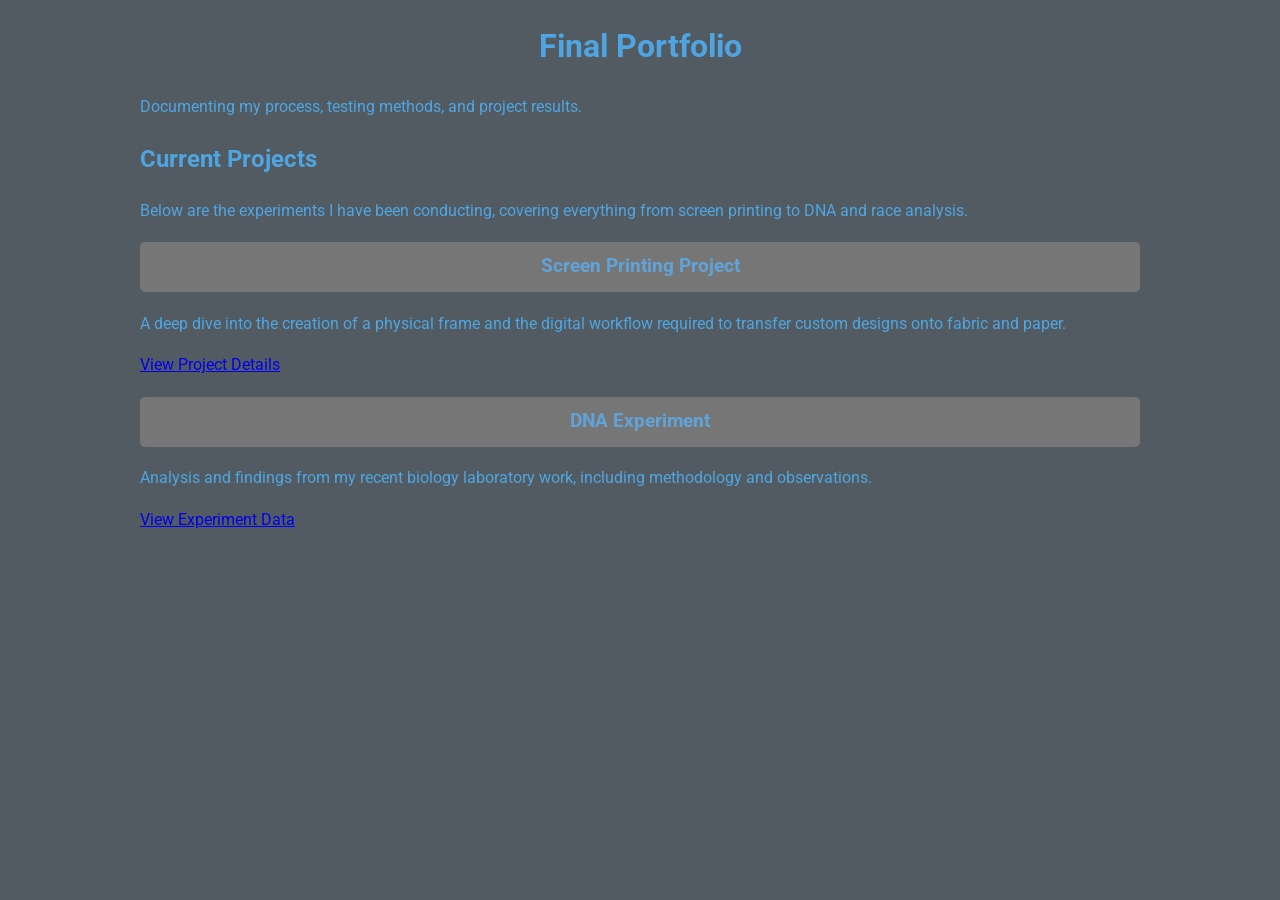
<file: index.html>
<!DOCTYPE html>
<html lang="en">
<head>
    <meta charset="UTF-8">
    <meta name="viewport" content="width=device-width, initial-scale=1.0">
    <title>My Portfolio</title>
    <link rel="stylesheet" href="/style.css">
</head>

<body>

    <header>
        <h1>Final Portfolio</h1>
        <p>Documenting my process, testing methods, and project results.</p>
    </header>

    <main>
        <h2>Current Projects</h2>
        <p>Below are the experiments I have been conducting, covering everything from screen printing to DNA and race analysis.</p>

        <section>
            <h3>Screen Printing Project</h3>
            <p>A deep dive into the creation of a physical frame and the digital workflow required to transfer custom designs onto fabric and paper.</p>
            <a href="/screenprinting.html">View Project Details</a>
        </section>

        <section>
            <h3>DNA Experiment</h3>
            <p>Analysis and findings from my recent biology laboratory work, including methodology and observations.</p>
            <a href="/dna.html">View Experiment Data</a>
        </section>
    </main>

</body>
</html>
</file>
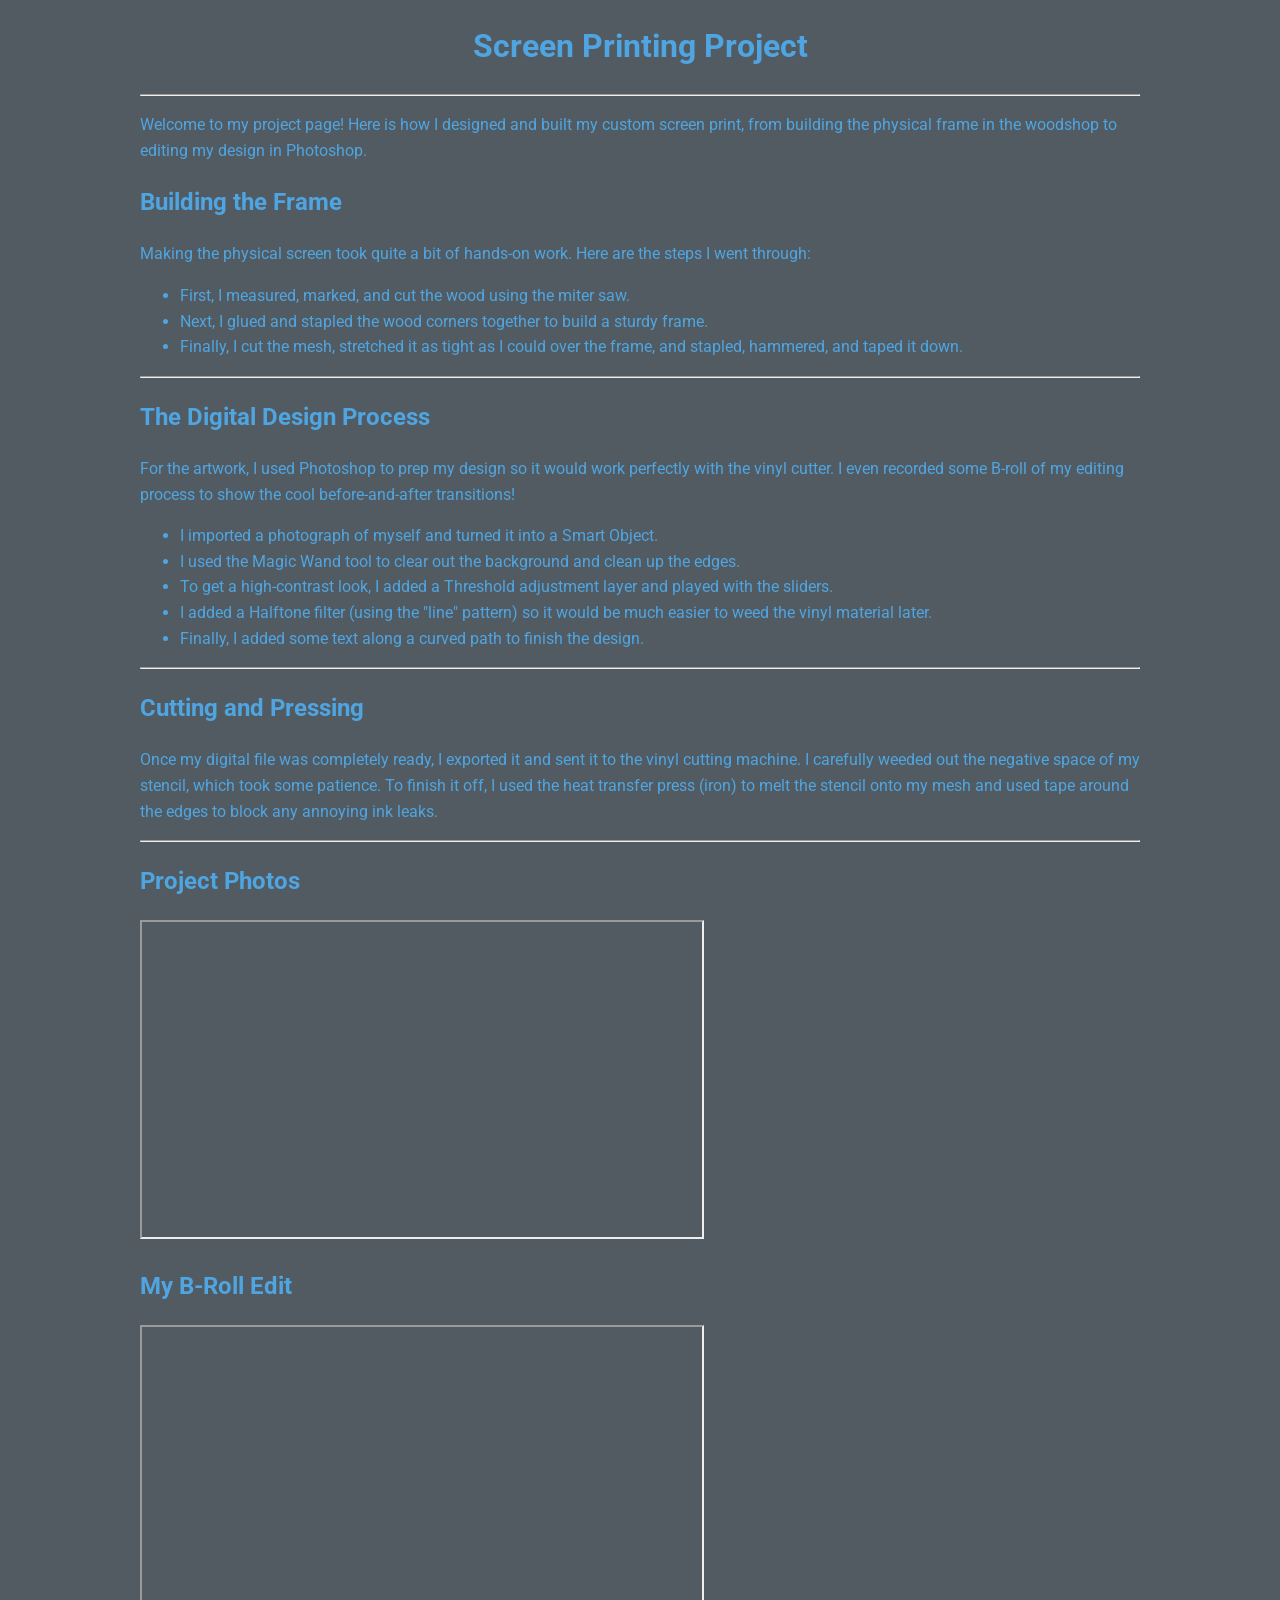
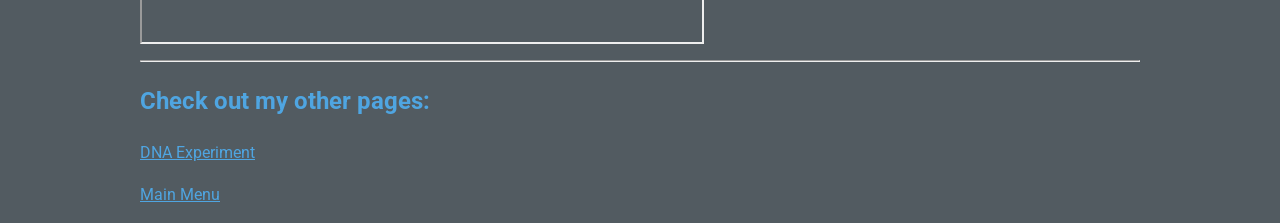
<file: screenprinting.html>
<!DOCTYPE html>
<html lang="en">
<head>
    <meta charset="UTF-8"> <meta name="viewport" content="width=device-width, initial-scale=1.0">
        <meta name="author" content="Bao Nguyen">
        <title>Screen Printing Project</title>
        <link rel="stylesheet" href="/style.css">
        <link rel="icon" type="image/png" href="/favicon.png">
        </head>

    <body> <h1>Screen Printing Project</h1>
        <hr>
        <p>Welcome to my project page! Here is how I designed and built my custom screen print, from building the physical frame in the woodshop to editing my design in Photoshop.</p>

        <h2>Building the Frame</h2>
        <p>Making the physical screen took quite a bit of hands-on work. Here are the steps I went through:</p>
        <ul>
            <li>First, I measured, marked, and cut the wood using the miter saw.</li>
            <li>Next, I glued and stapled the wood corners together to build a sturdy frame.</li>
            <li>Finally, I cut the mesh, stretched it as tight as I could over the frame, and stapled, hammered, and taped it down.</li>
        </ul>
        <hr>
        <h2>The Digital Design Process</h2>
        <p>For the artwork, I used Photoshop to prep my design so it would work perfectly with the vinyl cutter. I even recorded some B-roll of my editing process to show the cool before-and-after transitions!</p>
        <ul>
            <li>I imported a photograph of myself and turned it into a Smart Object.</li>
            <li>I used the Magic Wand tool to clear out the background and clean up the edges.</li>
            <li>To get a high-contrast look, I added a Threshold adjustment layer and played with the sliders.</li>
            <li>I added a Halftone filter (using the "line" pattern) so it would be much easier to weed the vinyl material later.</li>
            <li>Finally, I added some text along a curved path to finish the design.</li>
        </ul>
        <hr>
        <h2>Cutting and Pressing</h2>
        <p>Once my digital file was completely ready, I exported it and sent it to the vinyl cutting machine. I carefully weeded out the negative space of my stencil, which took some patience. To finish it off, 
            I used the heat transfer press (iron) to melt the stencil onto my mesh and used tape around the edges to block any annoying ink leaks.</p>
        <hr>
        <h2>Project Photos</h2>
        <iframe 
            src="https://drive.google.com/file/d/1jejwA_Y9lpUR6FYPDQq7LrCm9FrLSltL/preview"
            width="560" height="315"
            alt="My completed screen printing frame and printed design">
        </iframe>
        
        <h2>My B-Roll Edit</h2>
        <iframe 
            src="https://drive.google.com/file/d/1fpo0TS68WEcfewnqxTVG66TLIZoSShP9/preview"
            width="560" height="315"
            allowfullscreen>
        </iframe>
        <hr>

        <h2>Check out my other pages:</h2>
        <p><a href="https://baobuns222.github.io/dna.html">DNA Experiment</a></p>
        <p><a href="https://baobuns222.github.io/index.html">Main Menu</a></p>

    </body>
</html>
</file>
<file: style.css>
@import url('https://fonts.googleapis.com/css2?family=Roboto:wght@400;700&display=swap');

body {
  font-family: "Roboto", system-ui, sans-serif;
  font-weight: 400;
  font-style: normal;
  background-color: #525B61;
  color: #4FA5E1;
  max-width: 1000px;
  margin: 0 auto; 
  line-height: 1.6; 
}

th, td, tr {
  width: 500px;
  text-align: center;
  padding: 8px; /
}

h1, h3 {
  text-align: center;
  font-weight: 700; 
}

.emphasized {
  background-color: #636A70;
  color: #4FA5E1;
  padding: 2px 5px; 
  border-radius: 3px; 
}
 
h3 {
  background-color: #767676;
  color: #60a3d9;
  padding: 10px;
  border-radius: 5px; 
}

nav {
  text-align: center; 
  margin: 20px auto;
  padding: 0;
}

nav li {
  list-style-type: none;
  display: inline-block;
  background-color: #636A70;
  padding: 10px 15px; 
  margin: 5px; /
  border-radius: 5px; 
  transition: background-color 0.2s ease-in-out; 
}

nav li:hover {
  background-color: #767676; 
}

nav a {
  color: #4FA5E1;
  text-decoration: none;
  font-weight: 700; 
}

p a {
  color: #4FA5E1;
  text-decoration: underline; /* Keeping underlines on text links is better for accessibility */
}
</file>
